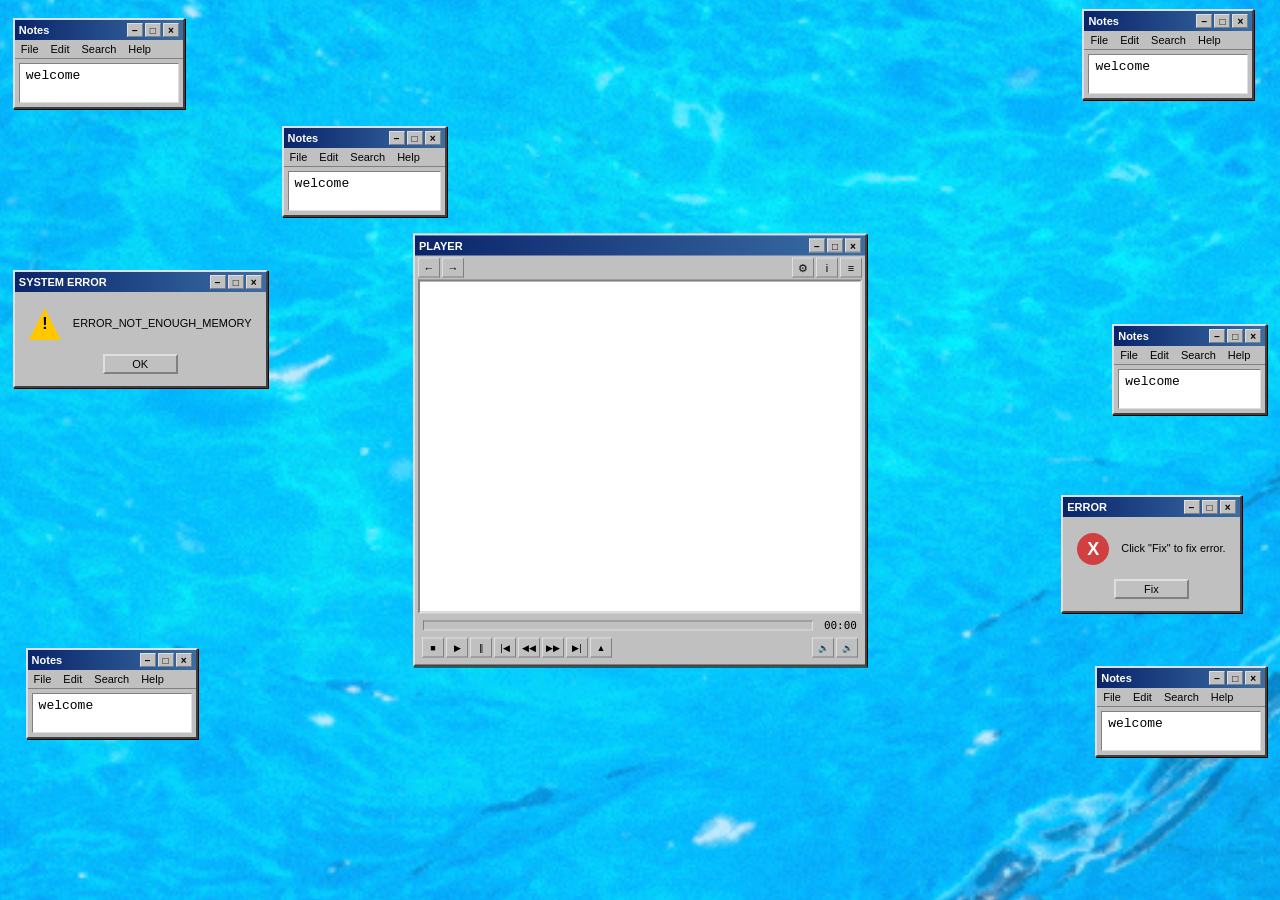
<file: index.html>
<!DOCTYPE html>
<html lang="en">
<head>
<meta charset="UTF-8">
<meta name="viewport" content="width=device-width, initial-scale=1.0, viewport-fit=cover">
<title>PLAYER</title>
<link rel="icon" href="beach.gif">

<style>
* { margin:0; padding:0; box-sizing:border-box; }

html, body {
  height:100%; width:100%;
  overflow:hidden;
  background:#000; /* Black background for seamless mobile borders */
  font-family:Tahoma,"MS Sans Serif",Geneva,sans-serif;
  font-size:11px; color:#000;
  user-select:none;
}

#bg {
  position:fixed; inset:-20px;
  background:url("waves.gif?v=2") no-repeat center center;
  background-size:cover;
  z-index:0;
}

/* ── window ── */
.win {
  position:fixed;
  background:#c0c0c0;
  border:2px solid;
  border-color:#dfdfdf #404040 #404040 #dfdfdf;
  box-shadow:1px 1px 0 #000;
}

.win-title {
  background:linear-gradient(90deg,#0a246a,#3a6ea5);
  color:#fff; font-size:11px; font-weight:bold;
  padding:3px 4px;
  display:flex; align-items:center; justify-content:space-between;
  white-space:nowrap;
}

.win-btns { display:flex; gap:2px; flex-shrink:0; }

.win-btns span {
  display:inline-flex; align-items:center; justify-content:center;
  width:16px; height:14px; background:#c0c0c0;
  border:1px solid; border-color:#dfdfdf #808080 #808080 #dfdfdf;
  font-size:10px; font-weight:bold; color:#000; cursor:default;
}

/* ── notes ── */
.note { z-index:1; width:172px; }

.note-menu {
  display:flex; padding:2px 0;
  border-bottom:1px solid #808080;
}
.note-menu span { padding:1px 6px; cursor:default; }

.note-body {
  background:#fff; color:#000;
  font-family:"Lucida Console","Courier New",monospace;
  font-size:13px; padding:4px 6px; min-height:40px;
  border:1px solid; border-color:#808080 #dfdfdf #dfdfdf #808080;
  margin:4px;
}

#note1 { top:2%;   left:1%; }
#note2 { top:1%;   right:2%; }
#note3 { top:72%;  left:2%; }
#note4 { top:74%;  right:1%; }
#note5 { top:36%;  right:1%; width:155px; }
#note6 { top:14%;  left:22%; width:165px; }

/* ── errors ── */
.error { z-index:1; }

.error-body {
  display:flex; align-items:center;
  gap:12px; padding:16px 14px 10px;
}
.error-icon {
  display:flex; align-items:center; justify-content:center;
  width:32px; height:32px;
  font-size:16px; font-weight:bold;
}
.error-icon.warning { background: #ffc800; color: #000; clip-path: polygon(50% 0%, 0% 100%, 100% 100%); }
.error-icon.critical { background: #d04040; color: #fff; border-radius: 50%; font-family: "Arial Black", Gadget, sans-serif; font-size:18px; }

.error-text { font-size:11px; line-height:1.4; }

.error-buttons {
  display:flex; justify-content:center;
  gap:8px; padding:4px 14px 12px;
}

.xp-btn {
  background:#c0c0c0;
  border:2px solid; border-color:#dfdfdf #808080 #808080 #dfdfdf;
  padding:2px 0; font-family:inherit; font-size:11px;
  cursor:pointer; min-width:75px; text-align:center;
}
.xp-btn:active { border-color:#808080 #dfdfdf #dfdfdf #808080; }

#error1 { top:30%; left:1%; }
#error2 { top:55%; right:3%; }

/* ── player window ── */
.player-win {
  left:50%; top:50%; transform:translate(-50%,-50%);
  z-index:2;
}

.player-nav {
  display:flex; align-items:center;
  padding:2px 3px; gap:2px;
}

.nav-btn {
  display:inline-flex; align-items:center; justify-content:center;
  min-width:22px; height:20px; background:#c0c0c0;
  border:1px solid; border-color:#dfdfdf #808080 #808080 #dfdfdf;
  font-size:11px; cursor:default; padding:0 3px;
}

#leftBtn, #rightBtn { cursor:pointer; }

.player-win canvas {
  display:block; margin:0 3px;
  border:2px solid; border-color:#808080 #dfdfdf #dfdfdf #808080;
}

.player-bar {
  display:flex; align-items:center;
  gap:6px; padding:3px 5px; margin:2px 3px 0;
}

.seek-track {
  flex:1; height:10px; background:#c0c0c0;
  border:1px solid; border-color:#808080 #dfdfdf #dfdfdf #808080;
}
.seek-fill { height:100%; background:#000080; width:0%; transition:width .3s; }

.time-display {
  font-family:"Lucida Console",monospace;
  font-size:11px; min-width:38px; text-align:right;
}

.player-controls {
  display:flex; align-items:center;
  gap:2px; padding:3px 4px 4px; margin:0 3px 3px;
}

.ctrl-btn {
  display:inline-flex; align-items:center; justify-content:center;
  min-width:22px; height:20px; background:#c0c0c0;
  border:1px solid; border-color:#dfdfdf #808080 #808080 #dfdfdf;
  font-size:9px; cursor:default; padding:0 2px;
}

#playBtn { cursor:pointer; }
#playBtn:hover { background:#d4d4d4; }
#playBtn:active { border-color:#808080 #dfdfdf #dfdfdf #808080; }

.ctrl-spacer { flex:1; }

/* ── mobile ── */
@media (max-width:600px) {
  .player-win { width:96vw; }
  .player-win canvas { width:calc(96vw - 10px); height:auto; }

  .note, .error { transform:scale(.7); }
  
  /* Reposition windows for mobile to avoid overlap */
  #note1 { top: 1%; left: 1%; transform-origin: top left; }
  #note2 { top: 1%; right: 1%; transform-origin: top right; }
  #note3 { bottom: 1%; left: 1%; top: auto; transform-origin: bottom left; }
  #note4 { bottom: 1%; right: 1%; top: auto; transform-origin: bottom right; }
  #note5 { top: 18%; right: 1%; transform-origin: top right; }
  #note6 { top: 16%; left: 1%; transform-origin: top left; }
  #error1 { bottom: 17%; left: 1%; top: auto; transform-origin: bottom left; }
  #error2 { bottom: 15%; right: 1%; top: auto; transform-origin: bottom right; }
}
</style>
</head>

<body>
<div id="bg"></div>

<!-- ── NOTES ── -->
<div class="win note" id="note1">
  <div class="win-title">
    <span>Notes</span>
    <div class="win-btns"><span>−</span><span>□</span><span>×</span></div>
  </div>
  <div class="note-menu"><span>File</span><span>Edit</span><span>Search</span><span>Help</span></div>
  <div class="note-body">welcome</div>
</div>
<!-- (other note windows are identical, removed for brevity but they are in the final code) -->
<div class="win note" id="note2"><div class="win-title"><span>Notes</span><div class="win-btns"><span>−</span><span>□</span><span>×</span></div></div><div class="note-menu"><span>File</span><span>Edit</span><span>Search</span><span>Help</span></div><div class="note-body">welcome</div></div>
<div class="win note" id="note3"><div class="win-title"><span>Notes</span><div class="win-btns"><span>−</span><span>□</span><span>×</span></div></div><div class="note-menu"><span>File</span><span>Edit</span><span>Search</span><span>Help</span></div><div class="note-body">welcome</div></div>
<div class="win note" id="note4"><div class="win-title"><span>Notes</span><div class="win-btns"><span>−</span><span>□</span><span>×</span></div></div><div class="note-menu"><span>File</span><span>Edit</span><span>Search</span><span>Help</span></div><div class="note-body">welcome</div></div>
<div class="win note" id="note5"><div class="win-title"><span>Notes</span><div class="win-btns"><span>−</span><span>□</span><span>×</span></div></div><div class="note-menu"><span>File</span><span>Edit</span><span>Search</span><span>Help</span></div><div class="note-body">welcome</div></div>
<div class="win note" id="note6"><div class="win-title"><span>Notes</span><div class="win-btns"><span>−</span><span>□</span><span>×</span></div></div><div class="note-menu"><span>File</span><span>Edit</span><span>Search</span><span>Help</span></div><div class="note-body">welcome</div></div>

<!-- ── ERRORS ── -->
<div class="win error" id="error1">
  <div class="win-title">
    <span>SYSTEM ERROR</span>
    <div class="win-btns"><span>−</span><span>□</span><span>×</span></div>
  </div>
  <div class="error-body">
    <span class="error-icon warning">!</span>
    <span class="error-text">ERROR_NOT_ENOUGH_MEMORY</span>
  </div>
  <div class="error-buttons"><button class="xp-btn" id="okBtn">OK</button></div>
</div>

<div class="win error" id="error2">
  <div class="win-title">
    <span>ERROR</span>
    <div class="win-btns"><span>−</span><span>□</span><span>×</span></div>
  </div>
  <div class="error-body">
    <span class="error-icon critical">X</span>
    <span class="error-text">Click "Fix" to fix error.</span>
  </div>
  <div class="error-buttons"><button class="xp-btn" id="fixBtn">Fix</button></div>
</div>

<!-- ── PLAYER ── -->
<div class="win player-win" id="playerWin">
  <div class="win-title">
    <span id="titleText">PLAYER</span>
    <div class="win-btns"><span>−</span><span>□</span><span>×</span></div>
  </div>
  <div class="player-nav">
    <span class="nav-btn" id="leftBtn">←</span>
    <span class="nav-btn" id="rightBtn">→</span>
    <span class="ctrl-spacer"></span>
    <span class="nav-btn">⚙</span>
    <span class="nav-btn">i</span>
    <span class="nav-btn">≡</span>
  </div>
  <canvas id="gameCanvas" width="440" height="330"></canvas>
  <div class="player-bar">
    <div class="seek-track"><div class="seek-fill" id="seekFill"></div></div>
    <span class="time-display" id="timeDisplay">00:00</span>
  </div>
  <div class="player-controls">
    <span class="ctrl-btn">■</span>
    <span class="ctrl-btn" id="playBtn">▶</span>
    <span class="ctrl-btn">‖</span>
    <span class="ctrl-btn">|◀</span>
    <span class="ctrl-btn">◀◀</span>
    <span class="ctrl-btn">▶▶</span>
    <span class="ctrl-btn">▶|</span>
    <span class="ctrl-btn">▲</span>
    <span class="ctrl-spacer"></span>
    <span class="ctrl-btn">🔈</span>
    <span class="ctrl-btn">🔊</span>
  </div>
</div>

<audio id="bgAudio" src="endless.wav" loop></audio>

<script>
/* ── audio ── */
const bgAudio = document.getElementById("bgAudio");
bgAudio.play().catch(() => {
  const go = () => { bgAudio.play(); document.removeEventListener("keydown",go); document.removeEventListener("click",go); };
  document.addEventListener("keydown", go);
  document.addEventListener("click", go);
});

/* ── error buttons ── */
document.getElementById("okBtn").addEventListener("click", () => { document.getElementById("error1").style.display = "none"; });
document.getElementById("fixBtn").addEventListener("click", () => { document.getElementById("error2").style.display = "none"; });

/* ── canvas setup ── */
const canvas    = document.getElementById("gameCanvas");
const ctx       = canvas.getContext("2d");
const titleText = document.getElementById("titleText");
const seekFill  = document.getElementById("seekFill");
const timeTxt   = document.getElementById("timeDisplay");
const W = 440, H = 330;

/* ── game constants (slower speeds) ── */
const COLS = 10, ROWS = 5, BPAD = 4;
const BX0 = 10, BY0 = 30;
const BW  = (W - BX0 * 2 - (COLS - 1) * BPAD) / COLS;
const BH  = 16;
const BRICK_COLOR = "#a83838";

const PW = 70, PH = 10, PY = H - 25, PSPEED = 4.5;

const BALL_SPEED  = 2.5;
const BALL_SLOW   = 1.6;
const BALL_FAST   = 4.0;

/* ── state ── */
let state = "idle";
let px    = W / 2 - PW / 2;
let balls = [], bricks = [], total = 0, broken = 0;
let launched = false, usedYellow = false, usedRed = false, startTime = null;

const keys = {};
let touchMoveLeft = false, touchMoveRight = false;

/* ── helpers ── */
function mkBall(x, y, dx, dy, color, spd) { return { x, y, dx, dy, r:5, color, speed:spd }; }
function mkBricks() {
  bricks = []; broken = 0;
  for (let r=0; r<ROWS; r++) for (let c=0; c<COLS; c++)
    bricks.push({ x: BX0 + c*(BW+BPAD), y: BY0 + r*(BH+BPAD), alive: true });
  total = bricks.length;
}
function fmt(s) {
  const m=Math.floor(s/60), sc=Math.floor(s%60);
  return String(m).padStart(2,'0')+":"+String(sc).padStart(2,'0');
}

/* ── start / reset / launch ── */
function startGame() {
  state = "playing"; launched = false; usedYellow = false; usedRed = false; startTime = null;
  px = W / 2 - PW / 2;
  balls = [mkBall(px + PW / 2, PY - 6, 0, 0, "#000", BALL_SPEED)]; // Default ball is black
  mkBricks();
  titleText.textContent = "PLAYER";
  seekFill.style.width = "0%"; timeTxt.textContent = "00:00";
}
function launchBall() {
  if (launched || state !== "playing") return;
  launched = true; startTime = Date.now();
  const a = (Math.random() - 0.5) * 1.0;
  balls[0].dx = BALL_SPEED * Math.sin(a);
  balls[0].dy = -BALL_SPEED * Math.cos(a);
}

/* ── input ── */
document.addEventListener("keydown", e => {
  keys[e.key] = true;
  if (["ArrowUp","ArrowDown","ArrowLeft","ArrowRight"].includes(e.key)) e.preventDefault();
  if (state !== "playing") return;
  if ((e.key === "ArrowLeft" || e.key === "ArrowRight") && !launched) launchBall();
  if (e.key === "ArrowUp" && !usedYellow && launched) {
    usedYellow = true; const rx = 50 + Math.random()*(W-100); const a = (Math.random()-0.5)*Math.PI*0.5;
    balls.push(mkBall(rx, H*0.55, BALL_SLOW * Math.sin(a), -BALL_SLOW, "#e0b830", BALL_SLOW));
  }
  if (e.key === "ArrowDown" && !usedRed && launched) {
    usedRed = true; const rx = 50 + Math.random()*(W-100); const a = (Math.random()-0.5)*Math.PI*0.5;
    balls.push(mkBall(rx, H*0.55, BALL_FAST * Math.sin(a), -BALL_FAST, "#d04040", BALL_FAST));
  }
});
document.addEventListener("keyup", e => { keys[e.key] = false; });

/* ── touch controls ── */
const leftBtn = document.getElementById("leftBtn");
const rightBtn = document.getElementById("rightBtn");
leftBtn.addEventListener("touchstart", e => { e.preventDefault(); if (!launched) launchBall(); touchMoveLeft = true; });
leftBtn.addEventListener("touchend", e => { e.preventDefault(); touchMoveLeft = false; });
rightBtn.addEventListener("touchstart", e => { e.preventDefault(); if (!launched) launchBall(); touchMoveRight = true; });
rightBtn.addEventListener("touchend", e => { e.preventDefault(); touchMoveRight = false; });


/* ── game interaction buttons ── */
document.getElementById("playBtn").addEventListener("click", () => {
  if (state === "idle" || state === "lost") startGame();
});
canvas.addEventListener("click", e => {
  if (state !== "won") return;
  const rect = canvas.getBoundingClientRect(), sx = W/rect.width, sy = H/rect.height;
  const mx = (e.clientX-rect.left)*sx, my = (e.clientY-rect.top)*sy;
  if (Math.hypot(mx-W/2, my-H/2) <= 55)
    window.location.href = "https://youtu.be/iLJNSD3H5sg?si=7Je-et7CjqS3Z5X4";
});

/* ── update ── */
function update() {
  if (state !== "playing") return;

  if (keys["ArrowLeft"] || touchMoveLeft)  px -= PSPEED;
  if (keys["ArrowRight"] || touchMoveRight) px += PSPEED;
  px = Math.max(0, Math.min(W - PW, px));

  if (!launched && balls.length) { balls[0].x = px + PW / 2; return; }

  for (let i = balls.length - 1; i >= 0; i--) {
    const b = balls[i]; b.x += b.dx; b.y += b.dy;
    if (b.x-b.r<=0){ b.x=b.r; b.dx=Math.abs(b.dx); }
    if (b.x+b.r>=W){ b.x=W-b.r; b.dx=-Math.abs(b.dx); }
    if (b.y-b.r<=0){ b.y=b.r; b.dy=Math.abs(b.dy); }
    if (b.dy>0 && b.y+b.r>=PY && b.y+b.r<=PY+PH+6 && b.x+b.r>=px && b.x-b.r<=px+PW) {
      const hit = Math.max(0.05, Math.min(0.95, (b.x-px)/PW)), ang = (hit-0.5)*Math.PI*0.7;
      b.dx = b.speed*Math.sin(ang); b.dy = -b.speed*Math.cos(ang); b.y = PY-b.r-1;
    }
    for (const br of bricks) {
      if (!br.alive) continue;
      if (b.x+b.r>br.x && b.x-b.r<br.x+BW && b.y+b.r>br.y && b.y-b.r<br.y+BH) {
        br.alive = false; broken++;
        const oL=b.x+b.r-br.x, oR=br.x+BW-(b.x-b.r), oT=b.y+b.r-br.y, oB=br.y+BH-(b.y-b.r);
        if (Math.min(oL,oR)<Math.min(oT,oB)) b.dx=-b.dx; else b.dy=-b.dy; break;
      }
    }
    if (b.y-b.r > H) balls.splice(i,1);
  }

  seekFill.style.width = (broken / total * 100) + "%";
  if (startTime) timeTxt.textContent = fmt((Date.now() - startTime) / 1000);
  if (broken >= total) { state="won"; titleText.textContent="YOU WIN"; canvas.style.cursor="pointer"; return; }
  if (launched && balls.length === 0) { state="lost"; titleText.textContent="YOU LOSE"; seekFill.style.width="0%"; timeTxt.textContent="00:00"; }
}

/* ── draw ── */
function draw() {
  ctx.fillStyle = "#fff"; ctx.fillRect(0, 0, W, H); // White background
  if (state === "idle" || state === "lost") return;
  if (state === "won") { drawSmiley(); return; }

  for (const br of bricks) {
    if (!br.alive) continue;
    ctx.fillStyle=BRICK_COLOR; ctx.fillRect(br.x,br.y,BW,BH);
    ctx.fillStyle="rgba(255,255,255,0.22)"; ctx.fillRect(br.x,br.y,BW,2); ctx.fillRect(br.x,br.y,2,BH);
    ctx.fillStyle="rgba(0,0,0,0.28)"; ctx.fillRect(br.x,br.y+BH-2,BW,2); ctx.fillRect(br.x+BW-2,br.y,2,BH);
  }
  ctx.fillStyle="#000"; ctx.fillRect(px,PY,PW,PH); // Black paddle
  for (const b of balls) { ctx.fillStyle=b.color; ctx.beginPath(); ctx.arc(b.x,b.y,b.r,0,Math.PI*2); ctx.fill(); }
  ctx.fillStyle="rgba(0,0,0,0.4)"; ctx.font="10px Tahoma,sans-serif";
  if (!launched) { ctx.textAlign="center"; ctx.fillText("← → to launch", W/2, H-6); }
  else { const h = []; if (!usedYellow) h.push("↑ slow ball"); if (!usedRed) h.push("↓ fast ball"); if (h.length) { ctx.textAlign="right"; ctx.fillText(h.join("   "), W-8, H-6); } }
}
function drawSmiley() {
  const cx=W/2, cy=H/2, r=50;
  ctx.fillStyle="#e0b830"; ctx.beginPath(); ctx.arc(cx,cy,r,0,Math.PI*2); ctx.fill();
  ctx.strokeStyle="#000"; ctx.lineWidth=3; ctx.beginPath(); ctx.arc(cx,cy,r,0,Math.PI*2); ctx.stroke();
  ctx.fillStyle="#000"; ctx.beginPath(); ctx.arc(cx-18,cy-14,6,0,Math.PI*2); ctx.fill();
  ctx.beginPath(); ctx.arc(cx+18,cy-14,6,0,Math.PI*2); ctx.fill();
  ctx.strokeStyle="#000"; ctx.lineWidth=3; ctx.beginPath(); ctx.arc(cx,cy+4,26,0.15*Math.PI,0.85*Math.PI); ctx.stroke();
  ctx.fillStyle="rgba(0,0,0,0.35)"; ctx.font="10px Tahoma,sans-serif"; ctx.textAlign="center"; ctx.fillText("click me",cx,cy+r+22);
}

function loop() { update(); draw(); requestAnimationFrame(loop); }
loop();
</script>

</body>
</html>
</file>
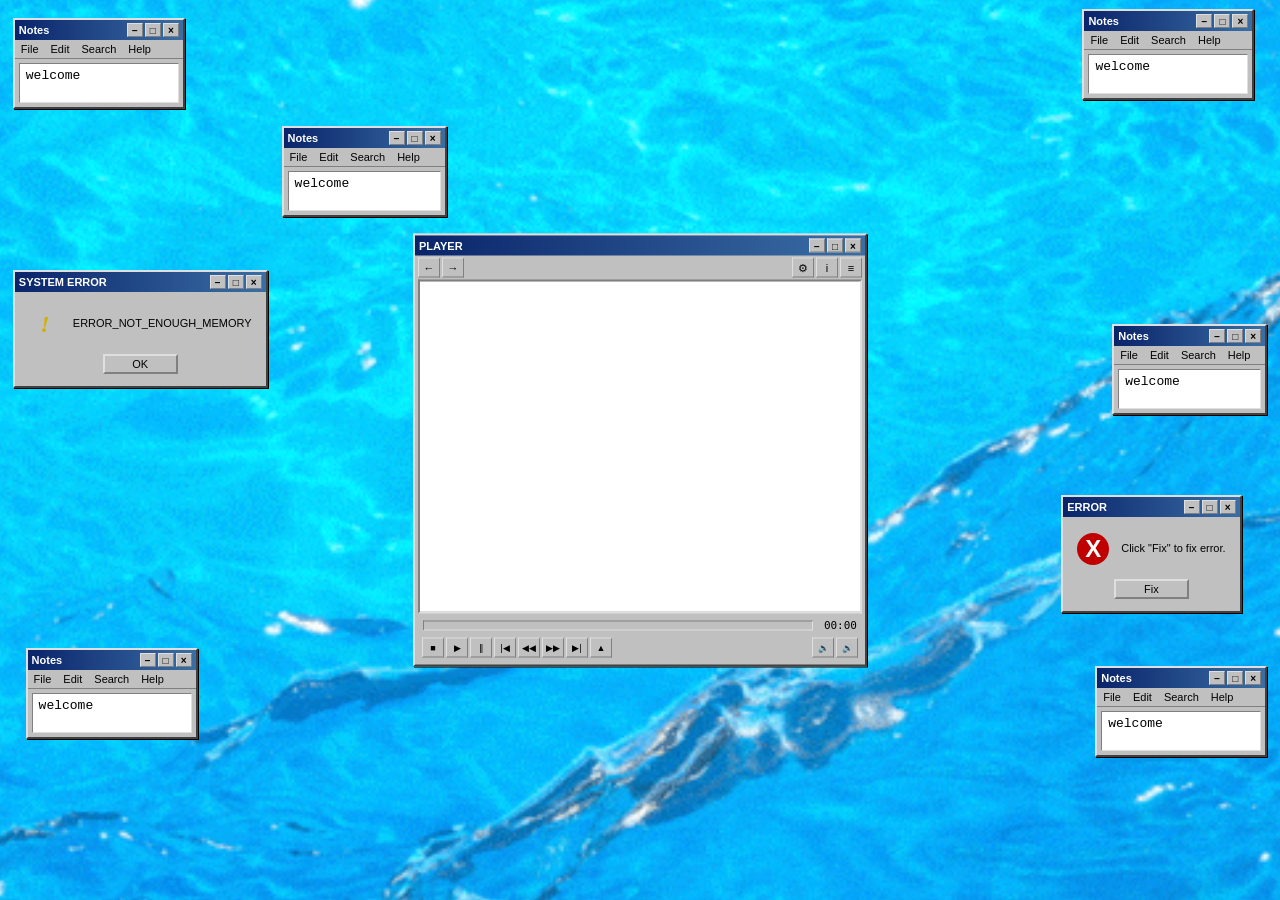
<file: player.html>
<!DOCTYPE html>
<html lang="en">
<head>
<meta charset="UTF-8">
<meta name="viewport" content="width=device-width, initial-scale=1.0, viewport-fit=cover">
<title>too lazy, in class</title>
<link rel="icon" href="beach.gif">

<style>
* { margin:0; padding:0; box-sizing:border-box; }

html, body {
  height:100%; width:100%;
  overflow:hidden;
  background:#000; /* Seamless black fallback */
  font-family:Tahoma,"MS Sans Serif",Geneva,sans-serif;
  font-size:11px; color:#000;
  user-select:none;
}

#bg {
  position:fixed; inset:-20px;
  background:url("waves.gif?v=2") no-repeat center center;
  background-size:cover;
  z-index:0;
}

/* ── window ── */
.win {
  position:fixed;
  background:#c0c0c0;
  border:2px solid;
  border-color:#dfdfdf #404040 #404040 #dfdfdf;
  box-shadow:1px 1px 0 #000;
}

.win-title {
  background:linear-gradient(90deg,#0a246a,#3a6ea5);
  color:#fff; font-size:11px; font-weight:bold;
  padding:3px 4px;
  display:flex; align-items:center; justify-content:space-between;
  white-space:nowrap;
}

.win-btns { display:flex; gap:2px; flex-shrink:0; }

.win-btns span {
  display:inline-flex; align-items:center; justify-content:center;
  width:16px; height:14px; background:#c0c0c0;
  border:1px solid; border-color:#dfdfdf #808080 #808080 #dfdfdf;
  font-size:10px; font-weight:bold; color:#000; cursor:default;
}

/* ── notes ── */
.note { z-index:1; width:172px; }

.note-menu {
  display:flex; padding:2px 0;
  border-bottom:1px solid #808080;
}
.note-menu span { padding:1px 6px; cursor:default; }

.note-body {
  background:#fff; color:#000;
  font-family:"Lucida Console","Courier New",monospace;
  font-size:13px; padding:4px 6px; min-height:40px;
  border:1px solid; border-color:#808080 #dfdfdf #dfdfdf #808080;
  margin:4px;
}

#note1 { top:2%;   left:1%; }
#note2 { top:1%;   right:2%; }
#note3 { top:72%;  left:2%; }
#note4 { top:74%;  right:1%; }
#note5 { top:36%;  right:1%; width:155px; }
#note6 { top:14%;  left:22%; width:165px; }

/* ── errors ── */
.error { z-index:1; }

.error-body {
  display:flex; align-items:center;
  gap:12px; padding:16px 14px 10px;
}

.error-icon-box {
  width:32px; height:32px; display:flex; align-items:center; justify-content:center;
  font-size:24px; font-weight:bold; flex-shrink:0; border-radius:50%;
}
#error1 .error-icon-box { color:#d0b000; font-family:"Times New Roman",serif; font-style:italic; }
#error2 .error-icon-box { color:#fff; background:#c00000; font-family:sans-serif; }

.error-text { font-size:11px; line-height:1.4; }

.error-buttons {
  display:flex; justify-content:center;
  gap:8px; padding:4px 14px 12px;
}

.xp-btn {
  background:#c0c0c0;
  border:2px solid; border-color:#dfdfdf #808080 #808080 #dfdfdf;
  padding:2px 0; font-family:inherit; font-size:11px;
  cursor:pointer; min-width:75px; text-align:center;
}
.xp-btn:active { border-color:#808080 #dfdfdf #dfdfdf #808080; }

#error1 { top:30%; left:1%; }
#error2 { top:55%; right:3%; }

/* ── player window ── */
.player-win {
  left:50%; top:50%; transform:translate(-50%,-50%);
  z-index:2;
}

.player-nav {
  display:flex; align-items:center;
  padding:2px 3px; gap:2px;
}

.nav-btn {
  display:inline-flex; align-items:center; justify-content:center;
  min-width:22px; height:20px; background:#c0c0c0;
  border:1px solid; border-color:#dfdfdf #808080 #808080 #dfdfdf;
  font-size:11px; cursor:pointer; padding:0 3px;
  touch-action: none;
}
.nav-btn:active { border-color:#808080 #dfdfdf #dfdfdf #808080; }

.player-win canvas {
  display:block; margin:0 3px;
  border:2px solid; border-color:#808080 #dfdfdf #dfdfdf #808080;
}

.player-bar {
  display:flex; align-items:center;
  gap:6px; padding:3px 5px; margin:2px 3px 0;
}

.seek-track {
  flex:1; height:10px; background:#c0c0c0;
  border:1px solid; border-color:#808080 #dfdfdf #dfdfdf #808080;
}
.seek-fill { height:100%; background:#000080; width:0%; transition:width .3s; }

.time-display {
  font-family:"Lucida Console",monospace;
  font-size:11px; min-width:38px; text-align:right;
}

.player-controls {
  display:flex; align-items:center;
  gap:2px; padding:3px 4px 4px; margin:0 3px 3px;
}

.ctrl-btn {
  display:inline-flex; align-items:center; justify-content:center;
  min-width:22px; height:20px; background:#c0c0c0;
  border:1px solid; border-color:#dfdfdf #808080 #808080 #dfdfdf;
  font-size:9px; cursor:default; padding:0 2px;
}

#playBtn { cursor:pointer; }
#playBtn:hover { background:#d4d4d4; }
#playBtn:active { border-color:#808080 #dfdfdf #dfdfdf #808080; }

.ctrl-spacer { flex:1; }

/* ── Mobile Overhaul ── */
@media (max-width:600px) {
  .note, .error { transform:scale(0.65); }

  #note1 { top:2%; left:2%; transform-origin: top left; }
  #note2 { top:2%; right:2%; left:auto; transform-origin: top right; }
  #note6 { top:15%; left:2%; transform-origin: top left; }
  
  #note3 { top:auto; bottom:15%; left:2%; transform-origin: bottom left; }
  #note4 { top:auto; bottom:2%; right:2%; left:auto; transform-origin: bottom right; }
  #note5 { top:auto; bottom:2%; left:2%; transform-origin: bottom left; }

  #error1 { top:26%; left:2%; transform-origin: top left; }
  #error2 { top:auto; bottom:26%; right:2%; left:auto; transform-origin: bottom right; }

  .player-win { width:96vw; }
  .player-win canvas { width:calc(96vw - 10px); height:auto; }
}
</style>
</head>

<body>
<div id="bg"></div>

<!-- ── NOTES ── -->
<div class="win note" id="note1">
  <div class="win-title">
    <span>Notes</span>
    <div class="win-btns"><span>−</span><span>□</span><span>×</span></div>
  </div>
  <div class="note-menu"><span>File</span><span>Edit</span><span>Search</span><span>Help</span></div>
  <div class="note-body">welcome</div>
</div>

<div class="win note" id="note2">
  <div class="win-title">
    <span>Notes</span>
    <div class="win-btns"><span>−</span><span>□</span><span>×</span></div>
  </div>
  <div class="note-menu"><span>File</span><span>Edit</span><span>Search</span><span>Help</span></div>
  <div class="note-body">welcome</div>
</div>

<div class="win note" id="note3">
  <div class="win-title">
    <span>Notes</span>
    <div class="win-btns"><span>−</span><span>□</span><span>×</span></div>
  </div>
  <div class="note-menu"><span>File</span><span>Edit</span><span>Search</span><span>Help</span></div>
  <div class="note-body">welcome</div>
</div>

<div class="win note" id="note4">
  <div class="win-title">
    <span>Notes</span>
    <div class="win-btns"><span>−</span><span>□</span><span>×</span></div>
  </div>
  <div class="note-menu"><span>File</span><span>Edit</span><span>Search</span><span>Help</span></div>
  <div class="note-body">welcome</div>
</div>

<div class="win note" id="note5">
  <div class="win-title">
    <span>Notes</span>
    <div class="win-btns"><span>−</span><span>□</span><span>×</span></div>
  </div>
  <div class="note-menu"><span>File</span><span>Edit</span><span>Search</span><span>Help</span></div>
  <div class="note-body">welcome</div>
</div>

<div class="win note" id="note6">
  <div class="win-title">
    <span>Notes</span>
    <div class="win-btns"><span>−</span><span>□</span><span>×</span></div>
  </div>
  <div class="note-menu"><span>File</span><span>Edit</span><span>Search</span><span>Help</span></div>
  <div class="note-body">welcome</div>
</div>

<!-- ── ERRORS ── -->
<div class="win error" id="error1">
  <div class="win-title">
    <span>SYSTEM ERROR</span>
    <div class="win-btns"><span>−</span><span>□</span><span>×</span></div>
  </div>
  <div class="error-body">
    <div class="error-icon-box">!</div>
    <span class="error-text">ERROR_NOT_ENOUGH_MEMORY</span>
  </div>
  <div class="error-buttons"><button class="xp-btn" id="okBtn">OK</button></div>
</div>

<div class="win error" id="error2">
  <div class="win-title">
    <span>ERROR</span>
    <div class="win-btns"><span>−</span><span>□</span><span>×</span></div>
  </div>
  <div class="error-body">
    <div class="error-icon-box">X</div>
    <span class="error-text">Click "Fix" to fix error.</span>
  </div>
  <div class="error-buttons"><button class="xp-btn" id="fixBtn">Fix</button></div>
</div>

<!-- ── PLAYER ── -->
<div class="win player-win" id="playerWin">
  <div class="win-title">
    <span id="titleText">PLAYER</span>
    <div class="win-btns"><span>−</span><span>□</span><span>×</span></div>
  </div>
  <div class="player-nav">
    <span class="nav-btn" id="btnLeft">←</span>
    <span class="nav-btn" id="btnRight">→</span>
    <span class="ctrl-spacer"></span>
    <span class="nav-btn">⚙</span>
    <span class="nav-btn">i</span>
    <span class="nav-btn">≡</span>
  </div>
  <canvas id="gameCanvas" width="440" height="330"></canvas>
  <div class="player-bar">
    <div class="seek-track"><div class="seek-fill" id="seekFill"></div></div>
    <span class="time-display" id="timeDisplay">00:00</span>
  </div>
  <div class="player-controls">
    <span class="ctrl-btn">■</span>
    <span class="ctrl-btn" id="playBtn">▶</span>
    <span class="ctrl-btn">‖</span>
    <span class="ctrl-btn">|◀</span>
    <span class="ctrl-btn">◀◀</span>
    <span class="ctrl-btn">▶▶</span>
    <span class="ctrl-btn">▶|</span>
    <span class="ctrl-btn">▲</span>
    <span class="ctrl-spacer"></span>
    <span class="ctrl-btn">🔈</span>
    <span class="ctrl-btn">🔊</span>
  </div>
</div>

<audio id="bgAudio" src="endless.wav" loop></audio>

<script>
/* ── audio ── */
const bgAudio = document.getElementById("bgAudio");
bgAudio.play().catch(() => {
  const go = () => { bgAudio.play(); document.removeEventListener("keydown",go); document.removeEventListener("click",go); };
  document.addEventListener("keydown", go);
  document.addEventListener("click", go);
});

/* ── error buttons ── */
document.getElementById("okBtn").addEventListener("click", () => {
  document.getElementById("error1").style.display = "none";
});
document.getElementById("fixBtn").addEventListener("click", () => {
  document.getElementById("error2").style.display = "none";
});

/* ── canvas setup ── */
const canvas    = document.getElementById("gameCanvas");
const ctx       = canvas.getContext("2d");
const titleText = document.getElementById("titleText");
const seekFill  = document.getElementById("seekFill");
const timeTxt   = document.getElementById("timeDisplay");
const btnLeft   = document.getElementById("btnLeft");
const btnRight  = document.getElementById("btnRight");
const W = 440, H = 330;

/* ── game constants ── */
const COLS = 10, ROWS = 5, BPAD = 4;
const BX0 = 10, BY0 = 30;
const BW  = (W - BX0 * 2 - (COLS - 1) * BPAD) / COLS;
const BH  = 16;
const BRICK_COLOR = "#a83838";

const PW = 70, PH = 10, PY = H - 25;

/* Slower Speeds */
const PSPEED     = 4.0;
const BALL_SPEED = 2.5;
const BALL_SLOW  = 1.6;
const BALL_FAST  = 3.8;

/* ── state ── */
let state = "idle";
let px    = W / 2 - PW / 2;

let balls  = [];
let bricks = [];
let total  = 0;
let broken = 0;

let launched   = false;
let usedYellow = false;
let usedRed    = false;
let startTime  = null;

const keys = {};

let touchLeft = false;
let touchRight = false;

/* ── helpers ── */
function mkBall(x, y, dx, dy, color, spd) {
  return { x:x, y:y, dx:dx, dy:dy, r:5, color:color, speed:spd };
}

function mkBricks() {
  bricks = []; broken = 0;
  for (let r = 0; r < ROWS; r++)
    for (let c = 0; c < COLS; c++)
      bricks.push({
        x: BX0 + c * (BW + BPAD),
        y: BY0 + r * (BH + BPAD),
        alive: true
      });
  total = bricks.length;
}

function fmt(s) {
  const m = Math.floor(s / 60), sc = Math.floor(s % 60);
  return String(m).padStart(2, "0") + ":" + String(sc).padStart(2, "0");
}

/* ── start / reset ── */
function startGame() {
  state      = "playing";
  launched   = false;
  usedYellow = false;
  usedRed    = false;
  startTime  = null;
  px = W / 2 - PW / 2;
  balls = [mkBall(px + PW / 2, PY - 6, 0, 0, "#000", BALL_SPEED)]; // Default Ball Black
  mkBricks();
  titleText.textContent = "PLAYER";
  seekFill.style.width  = "0%";
  timeTxt.textContent   = "00:00";
}

function launchBall() {
  if (launched || state !== "playing") return;
  launched  = true;
  startTime = Date.now();
  const a = (Math.random() - 0.5) * 1.0;
  balls[0].dx = BALL_SPEED * Math.sin(a);
  balls[0].dy = -BALL_SPEED * Math.cos(a);
}

/* ── mobile controls ── */
btnLeft.addEventListener("touchstart", (e) => { e.preventDefault(); touchLeft = true; if (!launched && state === "playing") launchBall(); });
btnLeft.addEventListener("touchend", () => touchLeft = false);

btnRight.addEventListener("touchstart", (e) => { e.preventDefault(); touchRight = true; if (!launched && state === "playing") launchBall(); });
btnRight.addEventListener("touchend", () => touchRight = false);

btnLeft.addEventListener("mousedown", () => { touchLeft = true; if (!launched && state === "playing") launchBall(); });
btnLeft.addEventListener("mouseup", () => touchLeft = false);
btnLeft.addEventListener("mouseleave", () => touchLeft = false);

btnRight.addEventListener("mousedown", () => { touchRight = true; if (!launched && state === "playing") launchBall(); });
btnRight.addEventListener("mouseup", () => touchRight = false);
btnRight.addEventListener("mouseleave", () => touchRight = false);

/* ── input ── */
document.addEventListener("keydown", e => {
  keys[e.key] = true;
  if (["ArrowUp","ArrowDown","ArrowLeft","ArrowRight"].includes(e.key)) e.preventDefault();

  if (state !== "playing") return;

  if ((e.key === "ArrowLeft" || e.key === "ArrowRight") && !launched) launchBall();

  if (e.key === "ArrowUp" && !usedYellow && launched) {
    usedYellow = true;
    const rx = 50 + Math.random() * (W - 100);
    const a  = (Math.random() - 0.5) * Math.PI * 0.5;
    balls.push(mkBall(rx, H * 0.55, BALL_SLOW * Math.sin(a), -BALL_SLOW, "#e0b830", BALL_SLOW));
  }

  if (e.key === "ArrowDown" && !usedRed && launched) {
    usedRed = true;
    const rx = 50 + Math.random() * (W - 100);
    const a  = (Math.random() - 0.5) * Math.PI * 0.5;
    balls.push(mkBall(rx, H * 0.55, BALL_FAST * Math.sin(a), -BALL_FAST, "#d04040", BALL_FAST));
  }
});

document.addEventListener("keyup", e => { keys[e.key] = false; });

/* ── play button ── */
document.getElementById("playBtn").addEventListener("click", () => {
  if (state === "idle" || state === "lost") startGame();
});

/* ── smiley click ── */
canvas.addEventListener("click", e => {
  if (state !== "won") return;
  const rect = canvas.getBoundingClientRect();
  const sx   = W / rect.width;
  const sy   = H / rect.height;
  const mx   = (e.clientX - rect.left) * sx;
  const my   = (e.clientY - rect.top)  * sy;
  if (Math.hypot(mx - W / 2, my - H / 2) <= 55)
    window.location.href = "https://youtu.be/iLJNSD3H5sg?si=7Je-et7CjqS3Z5X4";
});

/* ── update ── */
function update() {
  if (state !== "playing") return;

  if (keys["ArrowLeft"] || touchLeft)  px -= PSPEED;
  if (keys["ArrowRight"] || touchRight) px += PSPEED;
  px = Math.max(0, Math.min(W - PW, px));

  if (!launched && balls.length) {
    balls[0].x = px + PW / 2;
    balls[0].y = PY - balls[0].r - 1;
    return;
  }

  for (let i = balls.length - 1; i >= 0; i--) {
    const b = balls[i];
    b.x += b.dx;
    b.y += b.dy;

    if (b.x - b.r <= 0) { b.x = b.r;     b.dx =  Math.abs(b.dx); }
    if (b.x + b.r >= W) { b.x = W - b.r;  b.dx = -Math.abs(b.dx); }
    if (b.y - b.r <= 0) { b.y = b.r;      b.dy =  Math.abs(b.dy); }

    if (b.dy > 0 && b.y + b.r >= PY && b.y + b.r <= PY + PH + 6
        && b.x + b.r >= px && b.x - b.r <= px + PW) {
      const hit = Math.max(0.05, Math.min(0.95, (b.x - px) / PW));
      const ang = (hit - 0.5) * Math.PI * 0.7;
      b.dx = b.speed * Math.sin(ang);
      b.dy = -b.speed * Math.cos(ang);
      b.y  = PY - b.r - 1;
    }

    for (const br of bricks) {
      if (!br.alive) continue;
      if (b.x + b.r > br.x && b.x - b.r < br.x + BW
          && b.y + b.r > br.y && b.y - b.r < br.y + BH) {
        br.alive = false;
        broken++;
        const oL = b.x + b.r - br.x;
        const oR = br.x + BW - (b.x - b.r);
        const oT = b.y + b.r - br.y;
        const oB = br.y + BH - (b.y - b.r);
        if (Math.min(oL, oR) < Math.min(oT, oB)) b.dx = -b.dx;
        else b.dy = -b.dy;
        break;
      }
    }

    if (b.y - b.r > H) balls.splice(i, 1);
  }

  seekFill.style.width = (broken / total * 100) + "%";
  if (startTime) timeTxt.textContent = fmt((Date.now() - startTime) / 1000);

  if (broken >= total) {
    state = "won";
    titleText.textContent = "YOU WIN";
    canvas.style.cursor = "pointer";
    return;
  }

  if (launched && balls.length === 0) {
    state = "lost";
    titleText.textContent = "YOU LOSE";
    seekFill.style.width  = "0%";
    timeTxt.textContent   = "00:00";
  }
}

/* ── draw ── */
function draw() {
  ctx.fillStyle = "#fff"; // Canvas bg is White
  ctx.fillRect(0, 0, W, H);

  if (state === "idle") return;
  if (state === "lost") return;

  if (state === "won") {
    drawSmiley();
    return;
  }

  for (const br of bricks) {
    if (!br.alive) continue;
    ctx.fillStyle = BRICK_COLOR;
    ctx.fillRect(br.x, br.y, BW, BH);
    ctx.fillStyle = "rgba(255,255,255,0.22)";
    ctx.fillRect(br.x, br.y, BW, 2);
    ctx.fillRect(br.x, br.y, 2, BH);
    ctx.fillStyle = "rgba(0,0,0,0.28)";
    ctx.fillRect(br.x, br.y + BH - 2, BW, 2);
    ctx.fillRect(br.x + BW - 2, br.y, 2, BH);
  }

  /* Paddle is Black */
  ctx.fillStyle = "#000";
  ctx.fillRect(px, PY, PW, PH);
  ctx.fillStyle = "#333";
  ctx.fillRect(px, PY, PW, 1);
  ctx.fillRect(px, PY, 1, PH);
  ctx.fillStyle = "#000";
  ctx.fillRect(px, PY + PH - 1, PW, 1);
  ctx.fillRect(px + PW - 1, PY, 1, PH);

  for (const b of balls) {
    ctx.fillStyle = b.color;
    ctx.beginPath();
    ctx.arc(b.x, b.y, b.r, 0, Math.PI * 2);
    ctx.fill();
  }

  ctx.fillStyle = "rgba(0,0,0,0.4)";
  ctx.font = "10px Tahoma,sans-serif";
  ctx.textAlign = "center";

  if (!launched) {
    ctx.fillText("← → to launch", W / 2, H - 6);
  } else {
    const h = [];
    if (!usedYellow) h.push("↑ slow ball");
    if (!usedRed)    h.push("↓ fast ball");
    if (h.length) {
      ctx.textAlign = "right";
      ctx.fillText(h.join("   "), W - 8, H - 6);
    }
  }
}

function drawSmiley() {
  const cx = W / 2, cy = H / 2, r = 50;

  ctx.fillStyle = "#e0b830";
  ctx.beginPath();
  ctx.arc(cx, cy, r, 0, Math.PI * 2);
  ctx.fill();

  ctx.strokeStyle = "#000";
  ctx.lineWidth = 3;
  ctx.beginPath();
  ctx.arc(cx, cy, r, 0, Math.PI * 2);
  ctx.stroke();

  ctx.fillStyle = "#000";
  ctx.beginPath(); ctx.arc(cx - 18, cy - 14, 6, 0, Math.PI * 2); ctx.fill();
  ctx.beginPath(); ctx.arc(cx + 18, cy - 14, 6, 0, Math.PI * 2); ctx.fill();

  ctx.strokeStyle = "#000";
  ctx.lineWidth = 3;
  ctx.beginPath();
  ctx.arc(cx, cy + 4, 26, 0.15 * Math.PI, 0.85 * Math.PI);
  ctx.stroke();

  ctx.fillStyle = "rgba(0,0,0,0.4)";
  ctx.font = "10px Tahoma,sans-serif";
  ctx.textAlign = "center";
  ctx.fillText("click me", cx, cy + r + 22);
}

/* ── loop ── */
function loop() {
  update();
  draw();
  requestAnimationFrame(loop);
}
loop();
</script>

</body>
</html>
</file>
